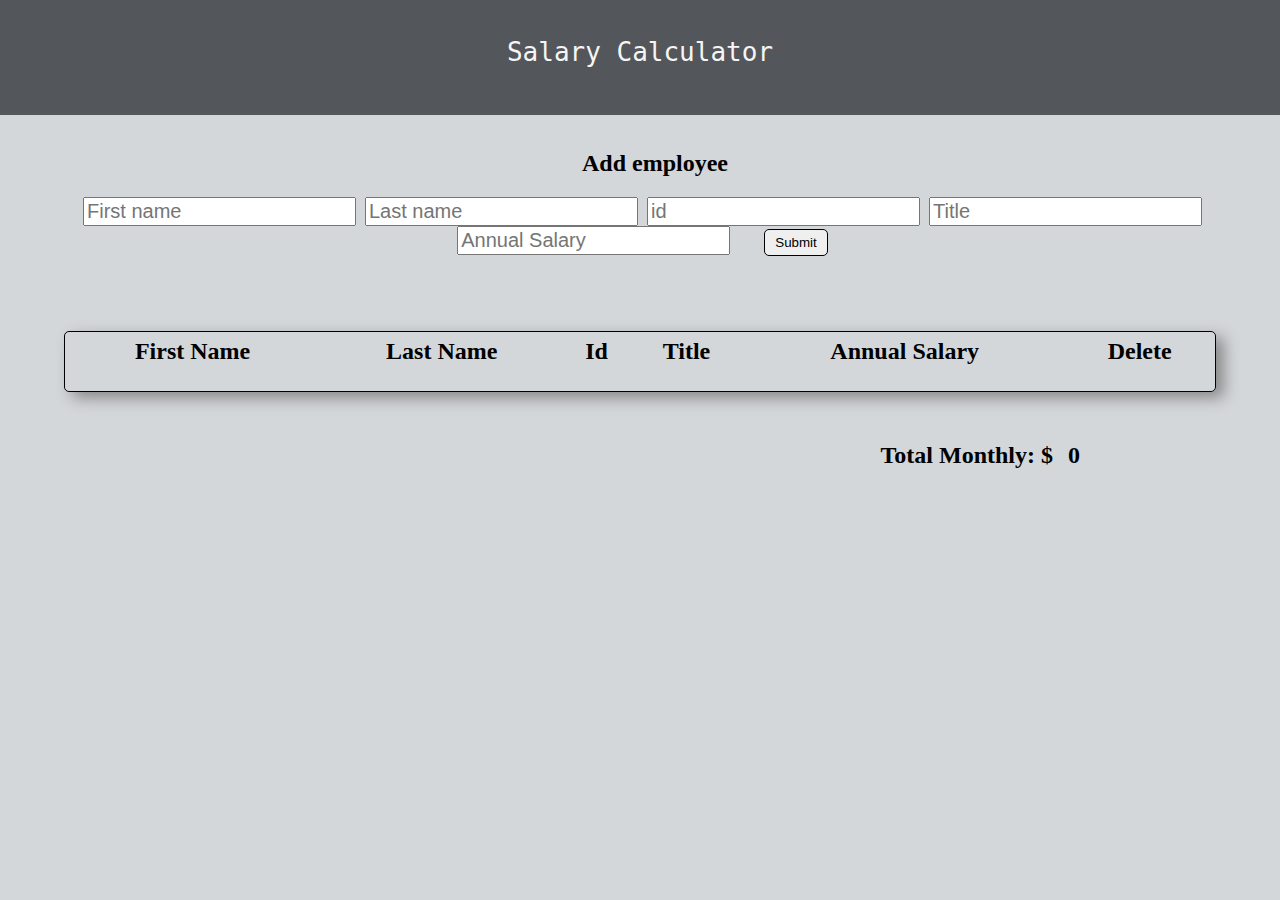
<file: public/index.html>
<!DOCTYPE html>
<html lang="en">
  <head>
    <meta charset="UTF-8" />
    <meta name="viewport" content="width=device-width, initial-scale=1.0" />
    <title>Document</title>
    <link rel="stylesheet" href="index.css" />
  </head>
  <body>
    <header class="titleHeader">
      <h1>Salary Calculator</h1>
    </header>

    <section>
      <h2>Add employee</h2>
      <input id="firstNameInput" type="text" placeholder="First name" />
      <input id="lastNameInput" type="text" placeholder="Last name" />
      <input id="idInput" type="text" placeholder="id" />
      <input id="titleInput" type="text" placeholder="Title" />
      <input id="salaryInput" type="text" placeholder="Annual Salary" />
      <button id="newEmployeeBtn">Submit</button>
    </section>
    <table id="table">
      <thead id="tableHead">
        <tr>
          <th>First Name</th>
          <th>Last Name</th>
          <th>Id</th>
          <th>Title</th>
          <th>Annual Salary</th>
          <th class="headerEnd">Delete</th>
        </tr>
      </thead>
      <tbody id="tableBody"></tbody>
      <tfoot id="tableFoot"></tfoot>
    </table>
    <h2 id="totalNumber">Total Monthly: $<span id="cost">0</span></h2>
  </body>
  <script src="../scripts/jquery.js"></script>
  <script src="../scripts/index.js"></script>
</html>
</file>
<file: public/index.css>
table th {
  /* border: 1px solid black; */
  padding: 4px;
  font-size: 1.5em;
}
table td {
  border: 1px solid black;
  border-radius: 5px;
  padding: 4px;
  font-size: 1.5em;
  text-align: center;
}

header {
  background-color: rgb(83, 86, 90);
  padding-top: 20px;
  padding-bottom: 30px;
  text-align: center;
}
header h1 {
  font-weight: 400;
  font-family: monospace;
  color: whitesmoke;
}
body {
  margin: 0;
  padding: 0;
  background-color: rgb(212, 215, 218);
}
section {
  padding-top: 15px;
  padding-bottom: 25px;
  justify-content: space-evenly;
  text-align: center;
}
section h2 {
  margin-left: 30px;
}
section input {
  margin-left: 5px;
  font-size: 20px;
}
section button {
  margin-left: 30px;
  padding: 5px 10px;
  border: 1px solid black;
  border-radius: 5px;
}
#table {
  width: 90%;
  padding-bottom: 20px;
  border: 1px solid black;
  border-radius: 5px;
  margin: 50px auto;
  box-shadow: 8px 6px 15px #888888;
}
#totalNumber {
  text-align: end;
  margin-right: 200px;
}
#totalNumber span {
  margin-left: 15px;
}
#tableBody tr:nth-child(even) {
  background-color: #f2f2f2;
}
#deleteBtn {
  margin-left: 30px;
  padding: 5px 10px;
  border: 1px solid black;
  border-radius: 5px;
}
</file>
